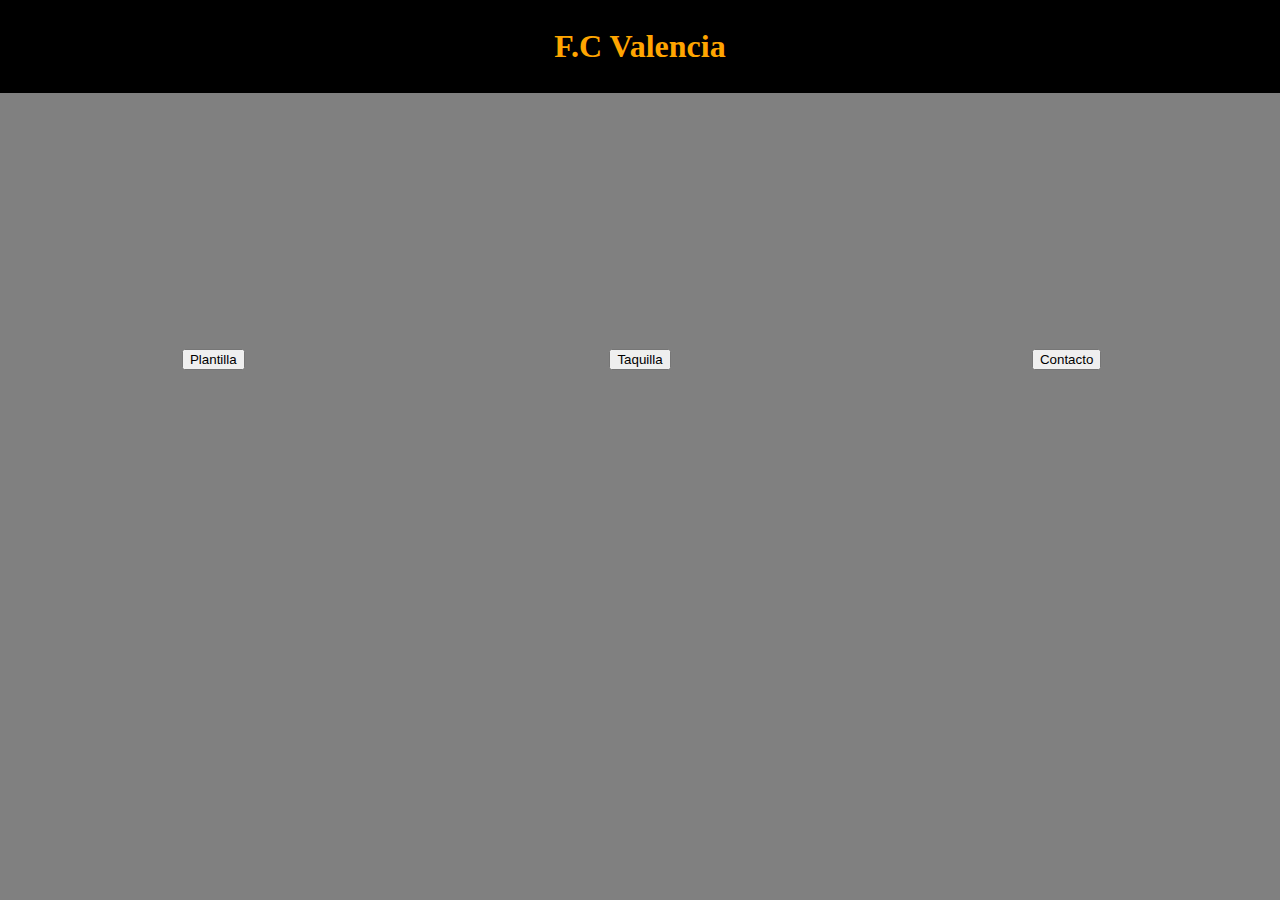
<file: index.html>
<!DOCTYPE html>
<html lang="en">
<head>
    <meta charset="UTF-8">
    <meta http-equiv="X-UA-Compatible" content="IE=edge">
    <meta name="viewport" content="width=device-width, initial-scale=1.0">
    <link rel="stylesheet" href="style.css">
    <title>F.C Valencia</title>
</head>
<body>
    <header>
        <h1 class="title">F.C Valencia</h1>
    </header>
    <nav>
        <div class="main">
            <div class="plantilla"><a href="recursos/laPLantilla.html"><input type="button" value="Plantilla" class="buttonLeft"></a>
            </div>

            <div class="taquilla"><a href="recursos/LaTaquilla.html"><input type="button" value="Taquilla" class="buttonMiddle"></a>
            </div>

            <div class="contactos"><a href=""><input type="button" value="Contacto" class="buttonRight"></a>
            </div>
        </div>
    </nav>
</body>
</html>
</file>
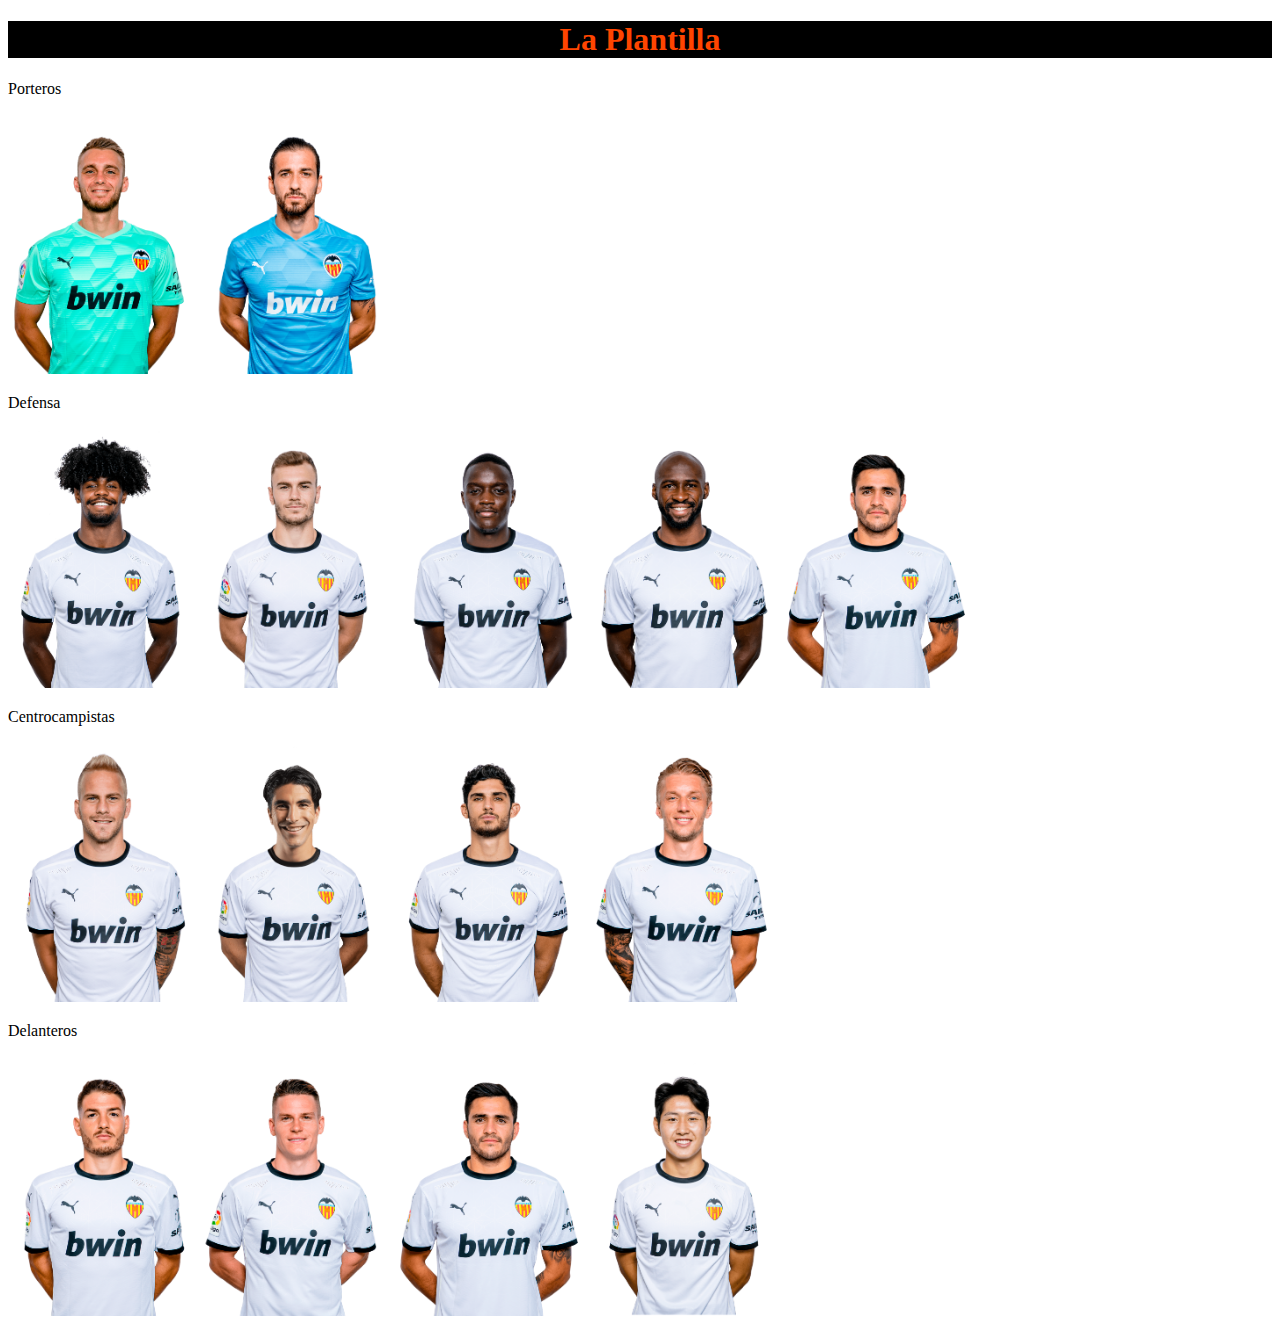
<file: recursos/laPLantilla.html>
<!DOCTYPE html>
<html lang="en">
<head>
    <meta charset="UTF-8">
    <meta http-equiv="X-UA-Compatible" content="IE=edge">
    <meta name="viewport" content="width=device-width, initial-scale=1.0">
    <link rel="stylesheet" href="style/laPLantilla.css">
    <title>La PLantilla</title>
</head>
<body>
    <header>
        <h1 class="title">La Plantilla</h1>
    </header>
    <nav>
    </nav>
    <main>
        <p>Porteros</p>
        <img src="img/cillessen.png" width="15%">
        <img src="img/jaume.png" width="15%">
        <p>Defensa</p>
        <img src="img/correia.png" alt="" width="15%">
        <img src="img/lato.png" alt="" width="15%">
        <img src="img/diakhabi.png" alt="" width="15%">
        <img src="img/mangala.png" alt="" width="15%">
        <img src="img/maxi.png" alt="" width="15%">
        <p>Centrocampistas</p>
        <img src="img/racic.png" alt="" width="15%">
        <img src="img/soler.png" alt="" width="15%">
        <img src="img/guedes.png" alt="" width="15%">
        <img src="img/wass.png" alt="" width="15%">
        <p>Delanteros</p>
        <img src="img/vallejo.png" alt="" width="15%">
        <img src="img/gameiro.png" alt="" width="15%">
        <img src="img/maxi.png" alt="" width="15%">
        <img src="img/lee.png" alt="" width="15%">
    </main>
</body>
</html>
</file>
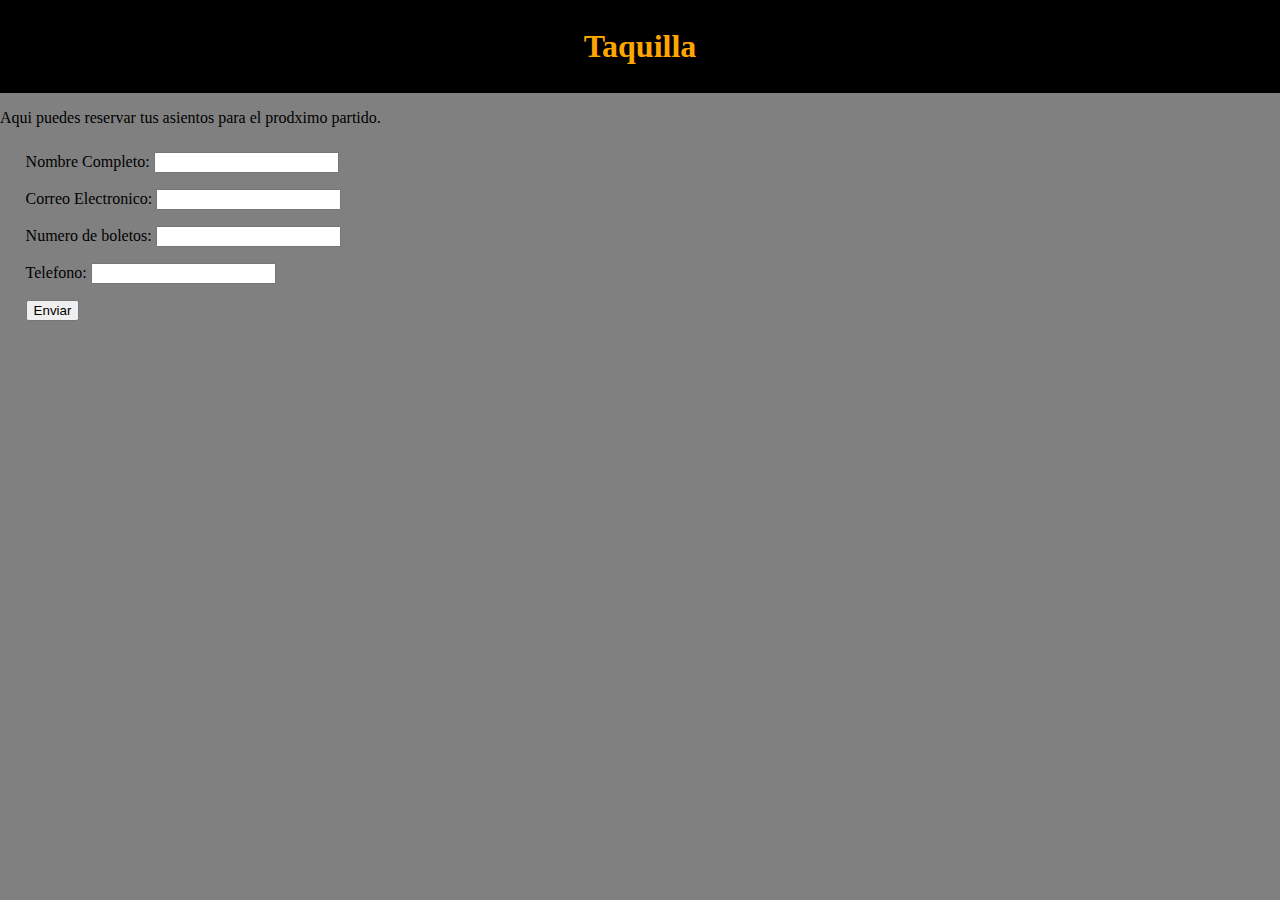
<file: recursos/LaTaquilla.html>
<!DOCTYPE html>
<html lang="en">
<head>
    <meta charset="UTF-8">
    <meta http-equiv="X-UA-Compatible" content="IE=edge">
    <meta name="viewport" content="width=device-width, initial-scale=1.0">
    <link rel="stylesheet" href="style/taquilla.css">
    <title>Taquilla</title>
</head>
<body>
    <header>
        <h1>Taquilla</h1>
    </header>
    <main>
        <p>Aqui puedes reservar tus asientos para el prodximo partido.</p>
    <form>
        <p class="usuario">Nombre Completo: <input type="text" title="Nombre Completo"></p>
        <p class="coprreo"> Correo Electronico: <input type="email" title="correo@electronico.com"></p>
        <p class="personas">Numero de boletos: <input type="number" title="Numero de tickets" min="1"></p>
        <p class="numero">Telefono: <input type="number" minlength="9"></p>
        <a href="LaTaquilla.html"><input type="button" value="Enviar"></a>

    </form>
    </main>
</body>
</html>
</file>
<file: style.css>
body {
    margin: 0%;
        background-color: grey;
}
header {
    background-color: black;
        color: orange;
            text-align: center;
                padding: 0.5%;
}
div.main {
    display: grid;
        grid-template-columns: repeat(3, 1fr);
            margin-top: 20%;
                text-align: center;
}

div.taquilla {
    grid-column: 1/0;
}
input.buttonMiddle:hover {
    color: rgb(194, 134, 22);
        background-color: black;
            border-radius: 12%;
}
input.buttonLeft:hover {
    color: rgb(194, 134, 22);
        background-color: black;
            border-radius: 12%;
}
input.buttonRight:hover {
    color: rgb(194, 134, 22);
        background-color: black;
            border-radius: 12%;
}

div.plantilla {
    grid-column: 2/0;
}
div.contacto {
    grid-column: 3/0;
}
</file>
<file: recursos/style/laPLantilla.css>
h1.title {
    background-color: black;
    color: orangered;
    text-align: center;
}
</file>
<file: recursos/style/taquilla.css>
body {
    margin: 0%;
        background-color: grey;
}
header {
    background-color: black;
        color: orange;
            text-align: center;
                padding: 0.5%;
}

form {
    margin: 2%;
}
</file>
